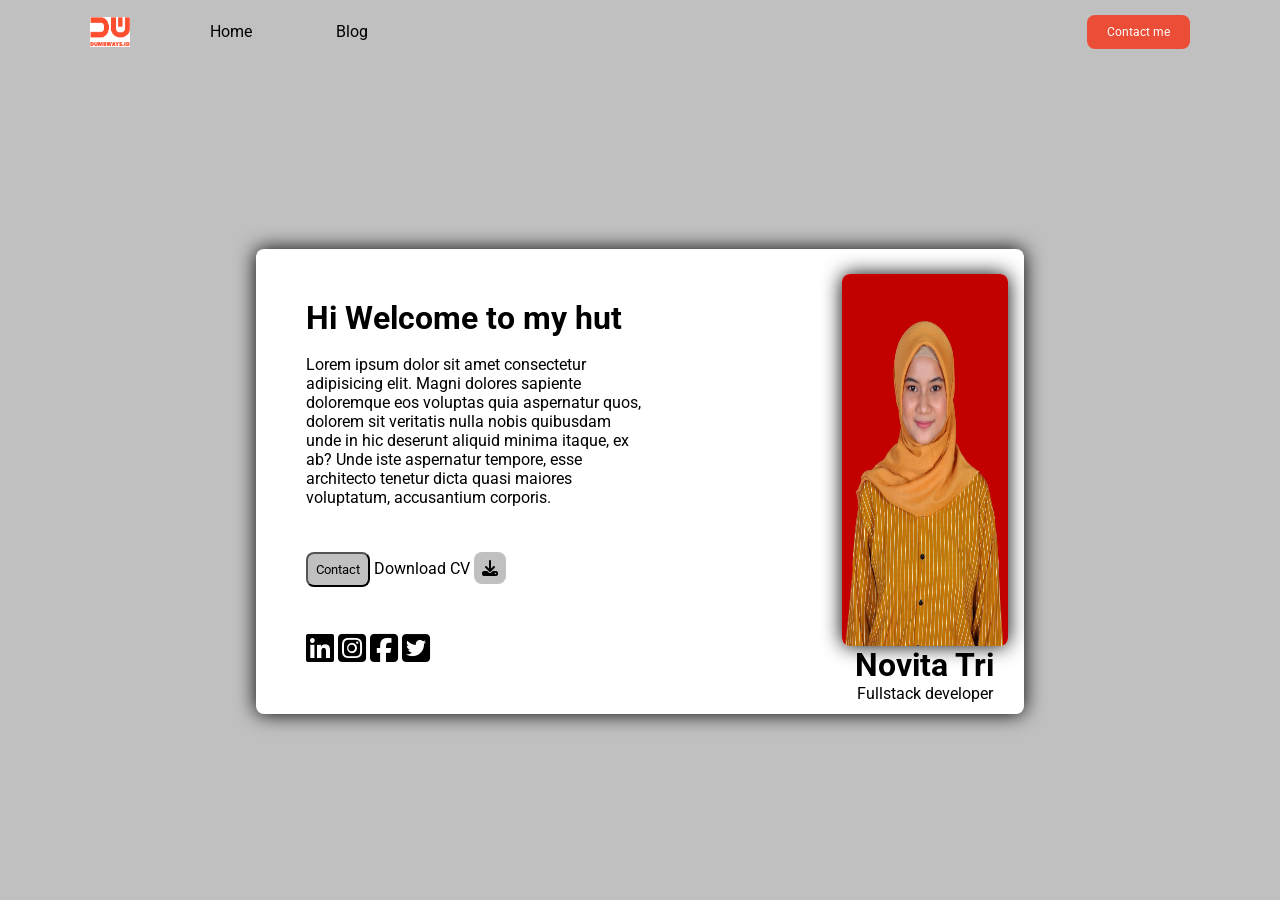
<file: asset/index.html>
<html>
    <head>
        
        <title>Second 2</title>
        <link rel="stylesheet" href="css/style.css">
        <link rel="stylesheet" href="https://cdnjs.cloudflare.com/ajax/libs/font-awesome/6.1.1/css/all.min.css" integrity="sha512-KfkfwYDsLkIlwQp6LFnl8zNdLGxu9YAA1QvwINks4PhcElQSvqcyVLLD9aMhXd13uQjoXtEKNosOWaZqXgel0g==" crossorigin="anonymous" referrerpolicy="no-referrer" />

        
    </head>
    <body>
        <!--NAVBAR START-->
        <nav>
            <div class="left-side">
                <a href="index (2).html"><img src="img/logo.png" alt="Dumbways logo">
                </a>
                
                <ol>
                    <li>
                    <a href="#">Home</a>
                    </li>
                    <li>
                    <a href="#">Blog</a>
                    </li>
    
                </ol>
            </div>
            <div class="right-side">
                <a href="index copy.html">Contact me</a>

            </div>
            
        </nav>
    <!--NAVBAR END-->

    <!--CONTENT START-->
    <div class="personal">
        <div class="container-content">
            <div class="left">
                <div class="content">
                    <h1>Hi Welcome to my hut</h1>
                    <p>Lorem ipsum dolor sit amet consectetur adipisicing elit. Magni dolores sapiente doloremque eos voluptas quia aspernatur quos, dolorem sit veritatis nulla nobis quibusdam unde in hic deserunt aliquid minima itaque, ex ab? Unde iste aspernatur tempore, esse architecto tenetur dicta quasi maiores voluptatum, accusantium corporis.</p> 
                    
                    <p>
                        <button>Contact</button> 
                        Download CV <i class="fa-solid fa-download"></i>
                    </p>

                    <div>
                        <i class="fa-brands fa-linkedin fa-2x"></i> 
                        <i class="fa-brands fa-instagram-square fa-2x"></i>
                        <i class="fa-brands fa-facebook-square fa-2x"></i>
                        <i class="fa-brands fa-twitter-square fa-2x"></i>
        
                    </div>
                
                </div>
                
                
            </div>
    
            <div class="right">
                <div class="Card">
                    <div class="image">
                        <img src="img/myprofile.jpg" alt="Novita Tri">                    
                        <h1>Novita Tri</h1>
                        <p>Fullstack developer</p>
                    </div>
                </div>
            </div>  

            
        </div>
    </div>
        
    <!--CONTENT END-->
    
   

</div>

    </body>
</html>
</file>
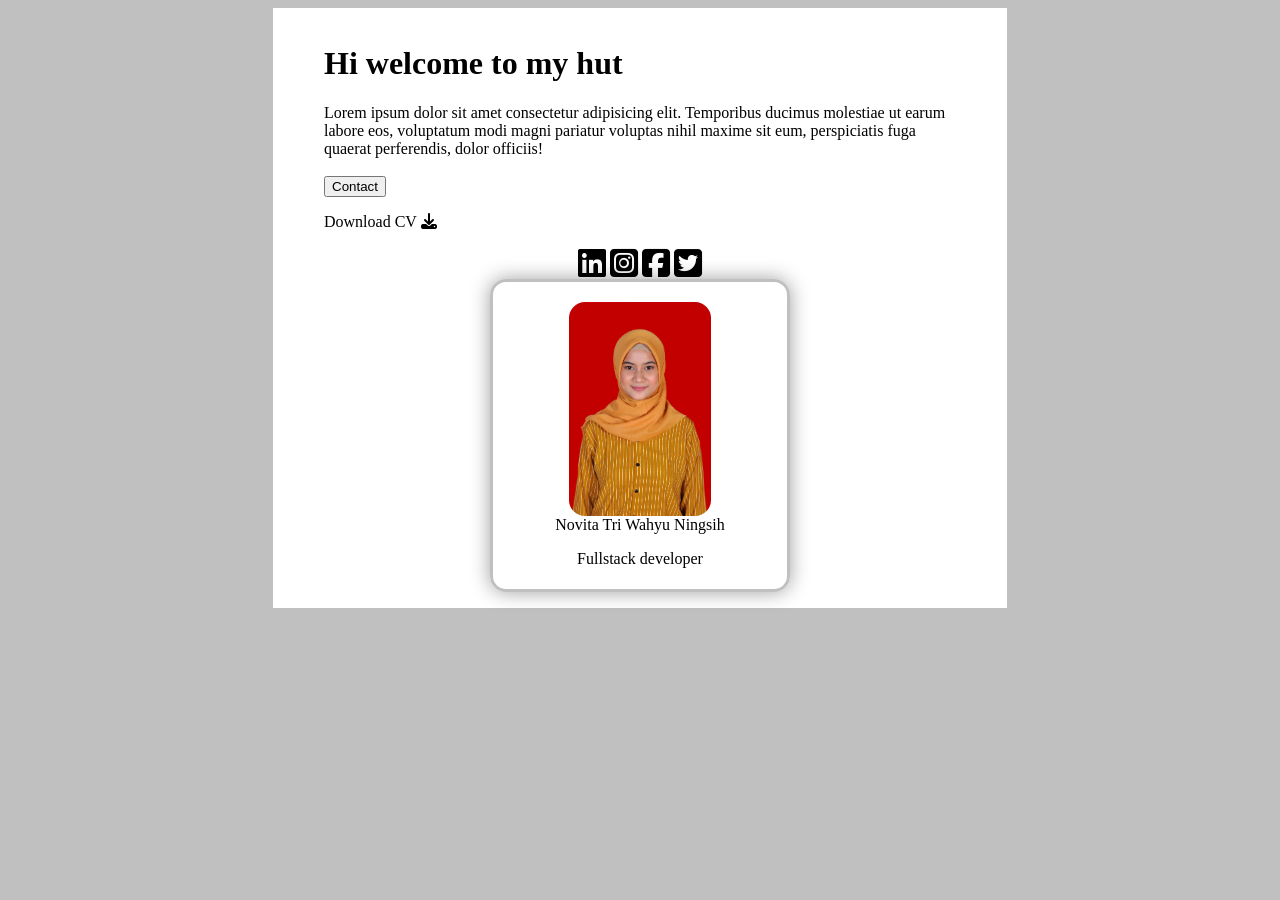
<file: index (2).html>
<html>
    <head>
        
        <title>Latihan Creating Card Novita Tri Wahyu Ningsih</title>

        
    </head>
    <body style="background-color: silver;">

     
        <div class="card" style="
            border: 1px solid rgb(255, 255, 255);
            width: 50%;
            padding: 15px 50px;
            margin: auto;
            background-color: white;">
            <div class="card-header">
                <h1>Hi welcome to my hut</h1>
            </div>
            <div class="card-body">Lorem ipsum dolor sit amet consectetur adipisicing elit. Temporibus ducimus molestiae ut earum labore eos, voluptatum modi magni pariatur voluptas nihil maxime sit eum, perspiciatis fuga quaerat perferendis, dolor officiis!
                <br>
                <br><button>Contact</button>
                <p>Download CV 
                <i class="fa-solid fa-download"></i></p>
            </div class="container-card">
                <center><link rel="stylesheet" href="https://cdnjs.cloudflare.com/ajax/libs/font-awesome/6.1.1/css/all.min.css" integrity="sha512-KfkfwYDsLkIlwQp6LFnl8zNdLGxu9YAA1QvwINks4PhcElQSvqcyVLLD9aMhXd13uQjoXtEKNosOWaZqXgel0g==" crossorigin="anonymous" referrerpolicy="no-referrer" /><i class="fa-brands fa-linkedin fa-2x"></i>
                <i class="fa-brands fa-instagram-square fa-2x"></i>
                <i class="fa-brands fa-facebook-square fa-2x"></i>
                <i class="fa-brands fa-twitter-square fa-2x"></i></center>
    

            <div

        </div>
        
    
        <div class="card-header"
        style="border: 3px solid silver;
        border-radius:16px;
        box-shadow: 0px 0px 20px #00000060;
        width: 45%;
        padding: 5px;
        text-align: center;
        margin: auto;
        padding-top: 20px;">
        <center><img src="asset/img/myprofile.jpg" style="
            width: 50%;
            border-radius: 16px;
            object-fit: cover;
        "</center>
        <div class="card-body text-center
        >
            <h1 style:"margin: 0">Novita Tri Wahyu Ningsih</h1>
            <p>Fullstack developer</p></div>
    </div>
        
    </div>

    </body>

</html>
</file>
<file: asset/css/style.css>
/*dicopy dari google font*/@import url('https://fonts.googleapis.com/css2?family=Roboto:wght@300&display=swap');

*{  /* *{ digunakan untuk melakukan setting pada semua code*/ 
    margin: 0;
    padding: 0;
    font-family: 'Roboto', sans-serif; /* download dari google.font*/
}


.container-form {
    background-color: white;
    height: 93vh; /* kenapa 93vh? karena untuk memberikan ruang pada navbar */
    display: flex;
    justify-content: center;/* untuk membuat content berada ditengah secara horizontal*/
    align-items: center;/* untuk membuat content di tengah secara vertikal*/
   
}

.container-form label{
    font-size: 15px; /* ukuran text*/
    font-weight: 300px; /* ketebalan teks*/
    margin: 0;
}
.container-form input, select, textarea {
    width: 100%;
    padding: 10px;
    font-size: 15px;
    font-weight: 400px;
    margin-top: 10px;
    margin-bottom: 15px;
    border: 1px solid #c4c4c4;
    border-radius: 8px; /* untuk membuat jung square agar tidak lancip */

}
.container-form textarea {
    resize : none; /*digunakan agar kolom tidak berubah ukuran */

}
.container-form button {
    padding : 8px 12px;
    background-color: #ec4d37;
    color: white;
    border: none;
    font-size: 15px; /* untuk merubah ukuran text pada content */
    border-radius: 8px;
    cursor: pointer; /* untuk merubah pointer menjadi panah ketika diletakkan pada tombol button */
}
/* CONTACT FORM END */

/* NAVBAR START*/

img {
    width: 40px;
    height: 30px;
}

nav { 
    display: flex;
    height: 7vh;
    background-color: silver;

}

nav div {
    width: 50%;
    display: flex;
    align-items: center;
}
nav .left-side {
    padding-left: 90px;
}

.left-side ol {
    
    list-style-type: none;
    margin-left: 40px;
    text-decoration: none;
    color: black;
}

.left-side ol li {
    display: inline;
    margin: 40px;
}

nav .left-side ol li a {
    text-decoration: none;
    color: black;
}
/*.right-side {
    background-color: blue;
    bagian dihapus, dilakukan pada awalan step karena untuk mempermudah pembagian flex
}*/
nav .right-side {
    display: flex;
    justify-content: flex-end;
    padding-right: 90px;
}
nav .right-side a {
    background-color: #ec4d37;
    color: white;
    text-decoration: none;
    padding: 10px 20px;
    font-size: 12px;
    
    border-radius: 8px;
}
/* NAVBAR END*/

/* CONTAINER CONTENT LEFT START*/

.left .content {
    width: 60%;
    margin: 50px;
}

.left .content p {
    margin-top: 18px;
    margin-bottom: 45px;

}
.content p :last-of-type {
    padding: 8px;
    border-radius: 8px;
    background-color:silver;
    color: black;
    cursor: pointer;
}
/* CONTAINER CONTENT LEFT END*/

/* CONTAINER CONTENT RIGHT START */

.personal {
    display: flex;
    height: 93vh;
    justify-content: center;
    align-items: center;
    background-color: silver;
}

.container-content {
    display: flex;
    width: 60%;
    border : 2px solid black #00000040;
    border-radius: 8px;
    box-shadow: 0px 0px 20px;
    background-color: white;
}


.right .card {
    display: flex;
    width: 80%;
    height: 80%;
    flex: 50%;
    margin: 25px;
    padding: 0px;
    box-shadow: 0px;
}
.card .image img {
    flex: display;
    width: 100%;
    height: 100%;
    padding: 0px;
    border-radius: 8px;
    box-shadow: 0px 0px 20px;

}

.card .image h1{
    text-align: center;
    margin: 0px;
}
.card .image p {
    text-align: center;
    margin-top: 0px;
}

/* CONTAINER CONTENT RIGHT SIDE END */

/*HOME START*/

/*HOME END*/
</file>
